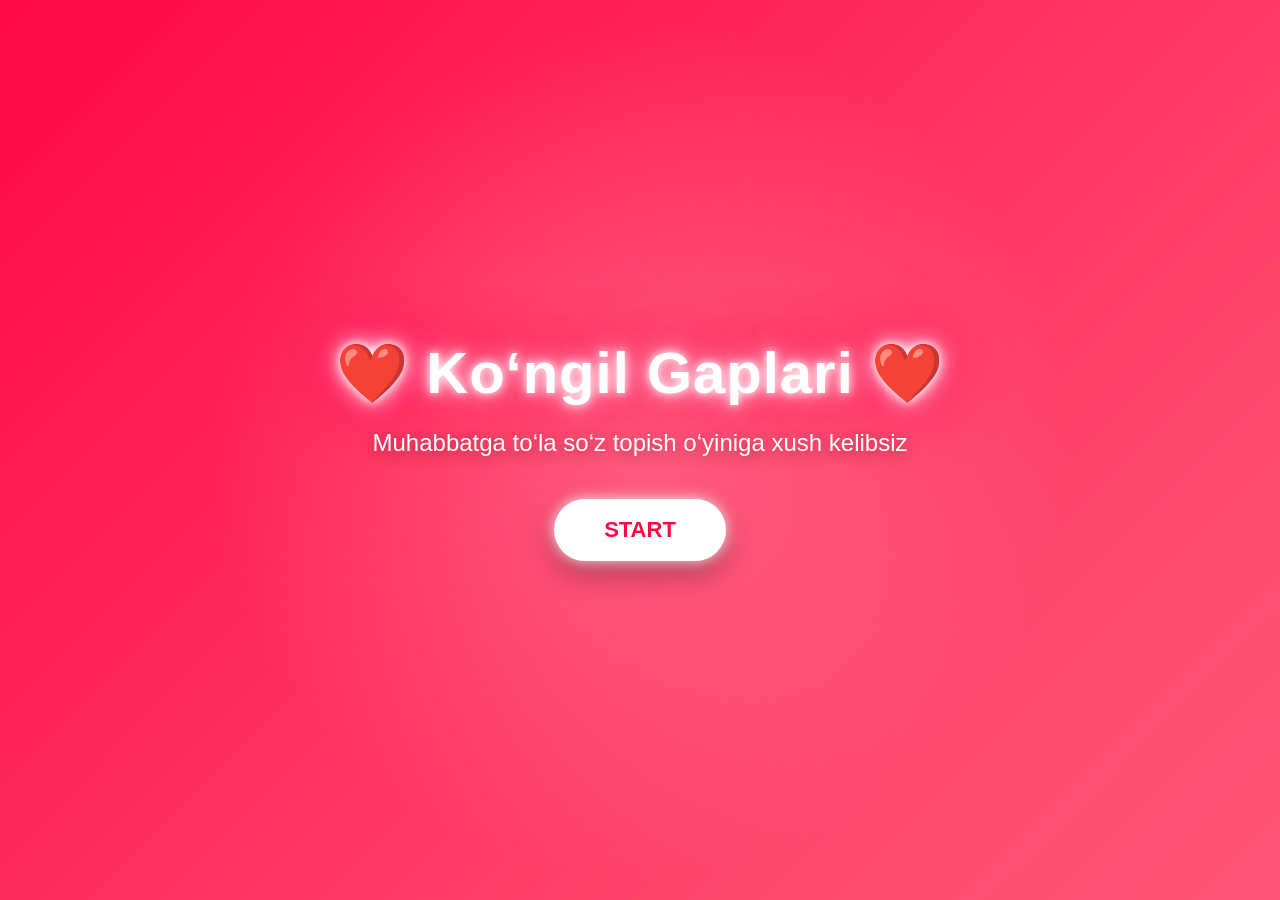
<file: index.html>
<!DOCTYPE html>
<html>
<head>
    <meta name="viewport" content="width=device-width, initial-scale=1.0">

    <title>Ko‘ngil Gaplari</title>
    <link rel="stylesheet" href="/static/style.css">
</head>
<body>

<div class="center">
    <h1>❤️ Ko‘ngil Gaplari ❤️</h1>
    <p>Muhabbatga to‘la so‘z topish o‘yiniga xush kelibsiz</p>
    <a href="/game" class="btn">START</a>
</div>

</body>
</html>
</file>
<file: static/style.css>
* {
    margin: 0;
    padding: 0;
    box-sizing: border-box;
}

body {
    min-height: 100vh;
    font-family: 'Segoe UI', Arial, sans-serif;
    color: white;
    text-align: center;
    overflow: hidden;
    background: linear-gradient(135deg, #ff0844, #ff4b6e, #ff758c, #ffb199, #667eea,
        #764ba2);
    background-size: 400% 400%;
    animation: bgMove 8s ease infinite;
}

.center {
    min-height: 100vh;
    width: 100%;
    padding: 25px;
    display: flex;
    flex-direction: column;
    justify-content: center;
    align-items: center;

    background: radial-gradient(circle, rgba(255,255,255,0.20), transparent 55%);
}

h1 {
    font-size: 58px;
    margin-bottom: 18px;
    letter-spacing: 1px;
    text-shadow:
        0 0 10px white,
        0 0 25px #fff,
        0 0 45px #ff2d75,
        0 0 70px #ff0055;
    animation: glow 1.8s infinite alternate;
}

p {
    font-size: 24px;
    max-width: 650px;
    margin-bottom: 38px;
    line-height: 1.5;
    text-shadow: 0 3px 15px rgba(0,0,0,0.35);
}

.btn {
    display: inline-block;
    padding: 18px 50px;
    background: white;
    color: #ff0844;
    text-decoration: none;
    font-size: 22px;
    font-weight: 800;
    border-radius: 50px;
    box-shadow:
        0 0 15px rgba(255,255,255,0.9),
        0 12px 30px rgba(0,0,0,0.35);
    transition: 0.3s ease;
}

.btn:hover {
    transform: scale(1.08) translateY(-4px);
    box-shadow:
        0 0 30px white,
        0 18px 40px rgba(0,0,0,0.45);
}

/* Yurakchalar */
body::before {
    content: "❤️ 💖 💘 💝 💞 ❤️ 💖 💘";
    position: fixed;
    top: -80px;
    left: 0;
    width: 100%;
    font-size: 34px;
    letter-spacing: 35px;
    opacity: 0.28;
    animation: hearts 9s linear infinite;
}

body::after {
    content: "💗 💕 ❤️ 💖 💞 💘 💝 💗";
    position: fixed;
    top: -120px;
    left: 0;
    width: 100%;
    font-size: 26px;
    letter-spacing: 45px;
    opacity: 0.22;
    animation: hearts 13s linear infinite;
}

@keyframes bgMove {
    0% {
        background-position: 0% 50%;
    }
    50% {
        background-position: 100% 50%;
    }
    100% {
        background-position: 0% 50%;
    }
}

@keyframes glow {
    from {
        text-shadow:
            0 0 10px white,
            0 0 25px #fff,
            0 0 45px #ff2d75;
    }
    to {
        text-shadow:
            0 0 20px white,
            0 0 40px #fff,
            0 0 70px #ff2d75,
            0 0 100px #ff0055;
    }
}

@keyframes hearts {
    0% {
        transform: translateY(-100px);
    }
    100% {
        transform: translateY(110vh);
    }
}

/* Telefon uchun */
@media (max-width: 768px) {
    h1 {
        font-size: 28px;
    }

    p {
        font-size: 18px;
    }

    .btn {
        font-size: 18px;
        padding: 15px 38px;
    }

    body::before {
        font-size: 24px;
        letter-spacing: 18px;
    }

    body::after {
        font-size: 20px;
        letter-spacing: 20px;
    }
}

.container {
    min-height: 100vh;
    width: 100%;
    padding: 25px;
    display: flex;
    flex-direction: column;
    justify-content: center;
    align-items: center;
    gap: 18px;
}

#level {
    font-size: 28px;
    font-weight: 700;
}

#scrambled {
    font-size: 75px;
    font-weight: 900;
    letter-spacing: 4px;
    text-shadow:
        0 0 15px white,
        0 0 35px #fff,
        0 0 60px #ff0055;
}

#answer {
    width: 85%;
    max-width: 420px;
    padding: 18px 22px;
    font-size: 22px;
    border: none;
    outline: none;
    border-radius: 18px;
    text-align: center;
}

button {
    padding: 17px 45px;
    font-size: 22px;
    font-weight: 800;
    border: none;
    border-radius: 50px;
    background: white;
    color: #ff0844;
}

#msg {
    font-size: 30px;
    font-weight: bold;
}

.modal {
    display: none;
    position: fixed;
    inset: 0;
    background: rgba(0,0,0,0.65);
    justify-content: center;
    align-items: center;
}

.modal-content {
    width: 85%;
    max-width: 420px;
    padding: 30px;
    background: white;
    color: #ff0844;
    border-radius: 25px;
    text-align: center;
    font-size: 22px;
}
@media (max-width: 768px) {
    #level {
        font-size: 24px;
    }

    #scrambled {
        font-size: 55px;
    }

    #answer {
        font-size: 20px;
        padding: 16px;
    }

    button {
        font-size: 20px;
        padding: 15px 38px;
    }
}
</file>
